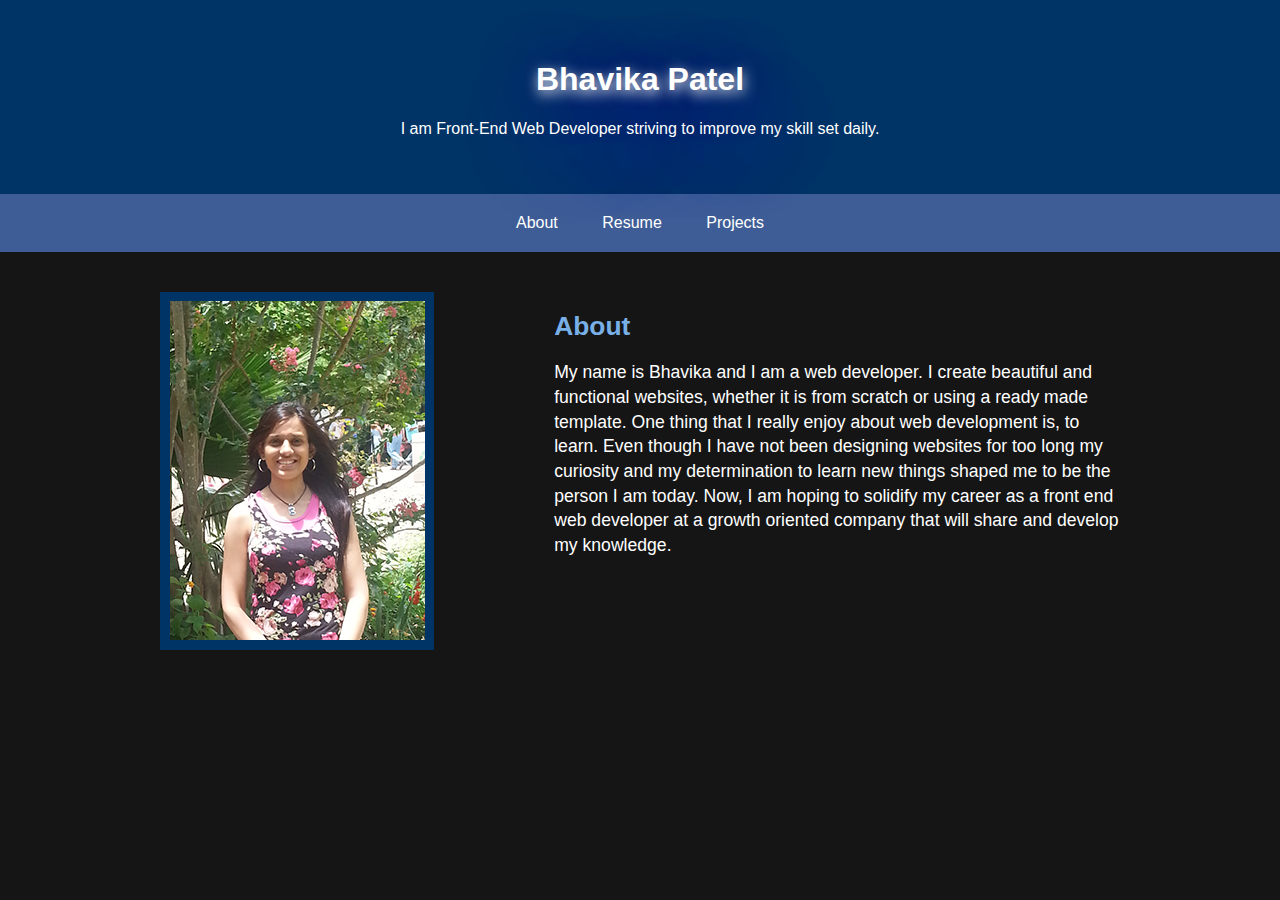
<file: index.html>
<!doctype html>
<html lang="en">
  <head>
	<meta charset="utf-8">
    <title>Bhavika Patel</title>
	<meta name="viewport" content="width=device-width, initial-scale=1">
	<link rel="stylesheet" href="styles.css">
	<script src="https://ajax.googleapis.com/ajax/libs/jquery/1.11.3/jquery.min.js"></script>
	
  <style>
  

	img {
		float: left;
		max-width: 90%;
		height: auto;
	    	margin: 0 120px 0 0;
		background-color: #003366;
		padding:1%;
	}
	
	body{
		background-color: #151515;
	}
	
	h1 {
		color: white;
		text-shadow:1px 4px 13px white, 18px 48px 91px blue, 0 0 55px darkblue;
		text-align: center;
	}
		   
	h2 {
		color: rgb(120, 175, 231);
		position: relative;
		animation: move 5s infinite;
	}	
	
	@keyframes move {
		from {left: 0px;}
		to {left: 300px;}
	}
	
	@media screen and (max-width: 1280px){

		h2 {
			color: rgb(120, 175, 231);
			position: relative;
			animation: move 5s infinite;
		}	
	
		@keyframes move {
			from {left: 0px;}
			to {left: 100px;}
		}
	}
	
	@media screen and (max-width: 900px){

		h2 {
			color: rgb(120, 175, 231);
			position: relative;
			animation: move 5s infinite;
		}	
	
		@keyframes move {
			from {left: 0px;}
			to {left: 100px;}
		}
	}
  </style>
  </head>	
  
  <body>	
	<header>
		<h1>Bhavika Patel</h1>
        <p>I am Front-End Web Developer striving to improve my skill set daily.</p>
	</header>
		<nav>
			<ul>
				<li class="current"><a href="#">About</a></li>
				<a href="resume.html"><li>Resume</li></a>
				<a href="projects.html"><li>Projects</li></a>
			</ul>
			<div class="handle" style="text-align:right"><span style="float:left">Menu </span>&#9776</div>	
		</nav>
	
	<section>
		<img src="/images/bhavika.png">
		<h2>About</h2>
		<div style="color: white;">My name is Bhavika and I am a web developer. I create beautiful and functional websites, whether it is from scratch or using a ready made template. One thing that I really enjoy about web development is, to learn. Even though I have not been designing websites for too long my curiosity and my determination to learn new things shaped me to be the person I am today. Now, I am hoping to solidify my career as a front end web developer at a growth oriented company that will share and develop my knowledge. 
		</div>
	</section>
	
	<script>
		$('.handle').on('click', function(){
			$('nav ul').toggleClass('showing');
		});
	</script> 
	
	</body>
</html>
</file>
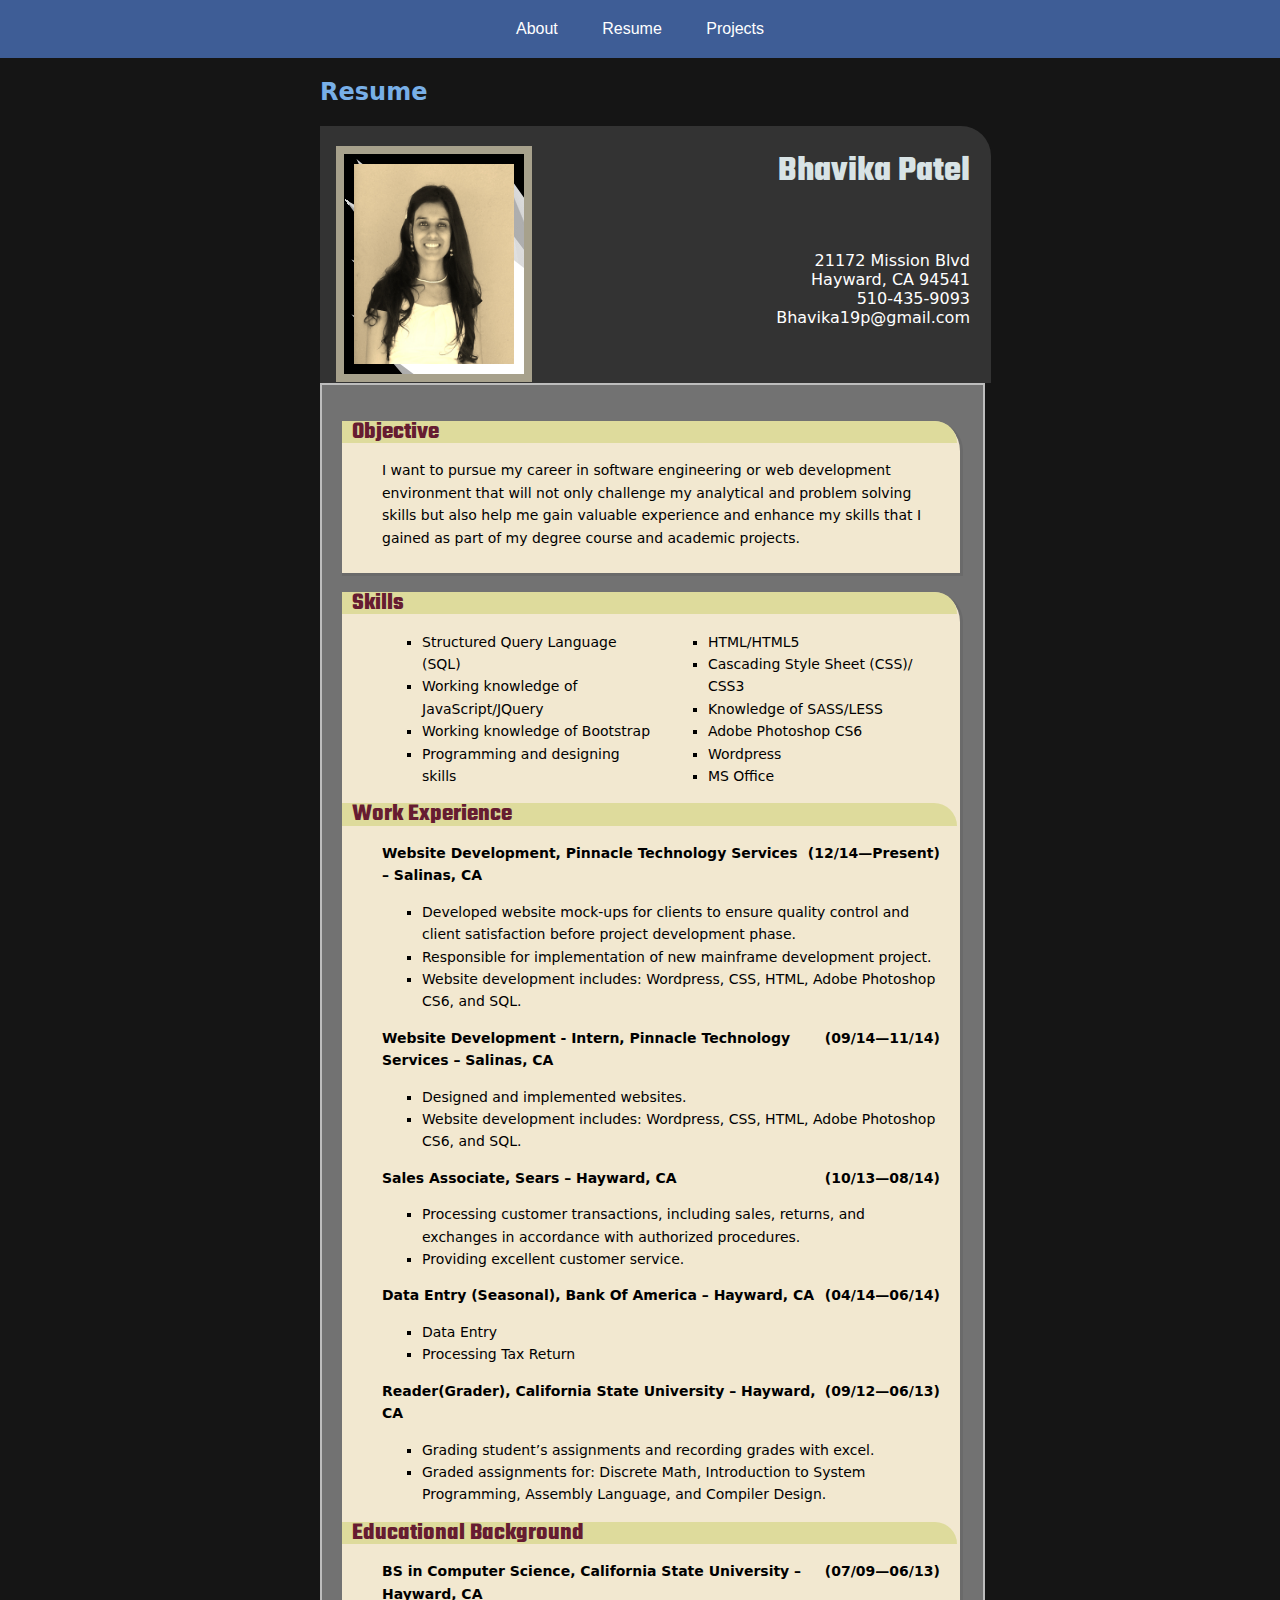
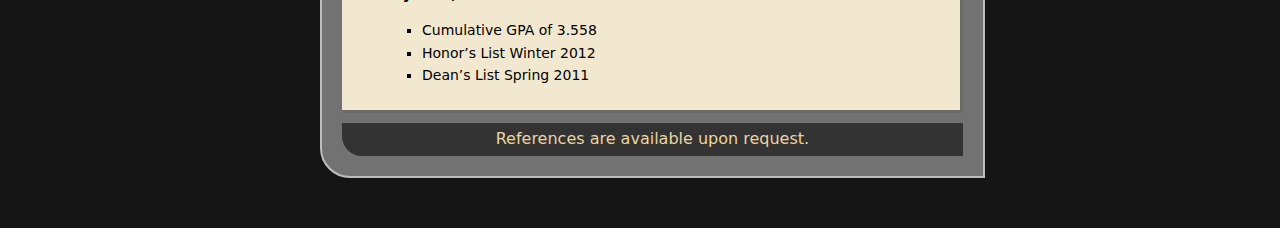
<file: resume.html>
<!doctype html>
<html lang="en">
  <head>
	<meta charset="utf-8">
	<meta name="viewport" content="width=device-width, initial-scale=1">
    <title>Bhavika's Resume</title>
	<link href='http://fonts.googleapis.com/css?family=Teko' rel='stylesheet' type='text/css'>
	<link rel="stylesheet" href="styles.css">
	<script src="https://ajax.googleapis.com/ajax/libs/jquery/1.11.3/jquery.min.js"></script>
	
 
<style>
	#wrapper{
		position: relative;
		margin: 0 auto;
		padding: 0 50px 0 50px;
		padding-bottom: 50px;
		width: 50%;
	}

	header{
		position: relative;
		width: 100%;
		display: block;
		background-color: #333;
		padding-top: 20px;
		text-align: right;
		padding-right: 21px;
	}
	nav ul{
		font-family: sans-serif;
		font-size: 16px;
	}
	
	section{
		background-color:rgba(255, 255, 255, 0.4);
		padding: 20px;
		display: block;
		border: 2px solid #bdbdbd;
		font-size: inherit;
		width: 97%;
	}
	
	article{
		border-right: 3px solid  #6A6A6A;
		border-bottom: 3px solid #6A6A6A;
		padding-top: 0;
		padding-right: 20px;
		padding-bottom: 10px;
		background-color:#F2E8D0;
		margin-bottom: 10px;
		opacity:1.0;
		-webkit-border-top-right-radius: 30px;
		-moz-border-radius-topright: 30px;
		border-top-right-radius: 30px;
	}
	
	footer{
		clear: both;
		display: block;
		text-align: center;
		background-color:#333333;
		color:#E9D5A0;
		padding:5px;
		-webkit-border-bottom-left-radius: 20px;
		-moz-border-radius-bottomleft: 20px;
		border-bottom-left-radius: 20px;
	}
	
	.imgBorder{
		margin-left:20px;
		border: 8px solid #A7A18C;
		padding:10px;
		background-image: url(images/border.jpg);
		background-repeat: no-repeat;
		display: block;
		width: 160px;
		height: 200px;
		z-index: 5;
	}
	
	.imgfloat{
		float: left;
		margin-right: 20px;	
	}
	
	body{
		background-color: #151515;
		font-family: "Segoe UI", "DejaVu Sans", "Trebuchet MS", Verdana, sans-serif;
	}
	
	.columns {
		columns: 2;
		-webkit-columns: 2;
		-moz-columns: 2;
	}

	aside{
		float: right;
	}
	
	p{
		color:#fff;
		text-align:right;
	}
	
	ul.none{
		list-style-type: none;
	}
	
	ul{
		font-size: 14px;
		list-style-type: square;
	}

	h1{
		font-family: 'Teko', sans-serif;
		font-weight: bolder;
		font-size: 24px;
		text-indent: 10px;
		color: #661C31;
		background-color: #DEDB9C;
		margin-right: -17px; <!---20px;-->
		-webkit-border-top-right-radius: 30px;
		-moz-border-radius-topright: 30px;
		border-top-right-radius: 30px;
		top: 0px;
	}
	
	h2 {
		color: rgb(120, 175, 231);
		position: relative;
		animation: move 5s infinite;
	}	
	
	@keyframes move {
		from {left: 0px;}
		to {left: 300px;}
	}
	
	h3{
		font-size: 14px;
	}
	
	.cornerTop{
		-webkit-border-top-right-radius: 30px;
		-moz-border-radius-topright: 30px;
		border-top-right-radius: 30px;
	}
	
	.cornerBottom{
		-webkit-border-bottom-left-radius: 30px;
		-moz-border-radius-bottomleft: 30px;
		border-bottom-left-radius: 30px;
	}
	
	.resume{
		font-family: 'Teko', sans-serif;
		font-size: 36px;
		font-weight: bolder;
		color: #D8E3E5;
		top: 0px;
	}
	

	@media screen and (max-width: 1430px){

		header.cornerTop {
			padding-left: 10px;
		}
		
		.imgBorder {
			    margin-left: 1%;
		}
		
		h2 {
			color: rgb(120, 175, 231);
			position: relative;
			animation: move 5s infinite;
		}	
	
		@keyframes move {
			from {left: 0px;}
			to {left: 150px;}
		}
	}
	
	@media screen and (max-width: 700px){
	
		header.cornerTop {
			padding-left: 14px;
		}
		
		ul.columns {
			display: inline;
		}
		
		h2 {
			color: rgb(120, 175, 231);
			position: relative;
			animation: move 5s infinite;
		}	
	
		@keyframes move {
			from {left: 0px;}
			to {left: 100px;}
		}
	}
	
	@media screen and (max-width: 450px){
	
		header.cornerTop {
			padding-left: 9%;
		}
		
		.imgBorder {
			margin-left: 1%;
		}
	
		ul.columns {
			display: inline;
		}
		
		h2 {
			color: rgb(120, 175, 231);
			position: relative;
			animation: move 5s infinite;
		}	
	
		@keyframes move {
			from {left: 0px;}
			to {left: 100px;}
		}
	}
	
</style>
	</head>	
  
	<body>
		<nav>
			<ul>	
				<a href="index.html"><li>About</li></a>
				<li class="current"><a href="#">Resume</a></li>
				<a href="projects.html"><li>Projects</li></a>
			</ul> 	
			<div class="handle" style="text-align:right"><span style="float:left">Menu </span>&#9776</div>			
		</nav>
	
	<div id="wrapper">
		<h2>Resume</h2>
		<header class="cornerTop">
			<img src="images/bhavika2.png"  width="155" height="200" alt="Bhavika" class="imgBorder imgfloat">
			<span class="resume">Bhavika Patel</span>
			<br/><br/><br/>
			<p>21172 Mission Blvd<br/>
			Hayward, CA 94541<br/>
			510-435-9093<br/>
			Bhavika19p@gmail.com</p>
		</header>
	
	<section class="cornerBottom">
		<article class="cornerTop">
			<h1>Objective</h1>
			<ul style="list-style-type:none">
			<li>I want to pursue my career in software engineering or web development environment that will not only challenge my analytical and problem solving skills but also help me gain valuable experience and enhance my skills that I gained as part of my degree course and academic projects.</li>
		</article>
	
		<article>
			<h1>Skills</h1>
			<div>
				<ul class="columns" data-columns="2">
					<ul><li>Structured Query Language (SQL)</li></ul>
					<ul><li>Working knowledge of JavaScript/JQuery</li></ul>
					<ul><li>Working knowledge of Bootstrap</li></ul>
					<ul><li>Programming and designing skills</li></ul>
					<ul><li>HTML/HTML5</li></ul>
					<ul><li>Cascading Style Sheet (CSS)/ CSS3</li></ul>
					<ul><li>Knowledge of SASS/LESS</li></ul>
					<ul><li>Adobe Photoshop CS6</li></ul>
					<ul><li>Wordpress</li></ul>
					<ul><li>MS Office</li></ul>
				</ul>
			</div>
	
			<h1>Work Experience</h1>	 
			<ul style="list-style-type:none">
					<h3><aside>(12/14—Present)</aside> Website Development, Pinnacle Technology Services – Salinas, CA</h3>
				<ul>
						<li>Developed website mock-ups for clients to ensure quality control and client satisfaction before project development phase.</li>
						<li>Responsible for implementation of new mainframe development project.</li>
						<li>Website development includes: Wordpress, CSS, HTML, Adobe Photoshop CS6, and SQL.</li></ul>
		   
					<h3><aside>(09/14—11/14)</aside> Website Development - Intern, Pinnacle Technology Services – Salinas, CA</h3>
				<ul>
						<li>Designed and implemented websites.</li>
						<li>Website development includes: Wordpress, CSS, HTML, Adobe Photoshop CS6, and SQL.</li>
				</ul>
	   
					<h3><aside>(10/13—08/14)</aside> Sales Associate, Sears – Hayward, CA</h3>
				<ul>
					<li>Processing customer transactions, including sales, returns, and exchanges in accordance with authorized procedures.</li>
					<li>Providing excellent customer service.</li>
				</ul>	 
  
					<h3><aside>(04/14—06/14)</aside> Data Entry (Seasonal), Bank Of America – Hayward, CA</h3>
				<ul>
					<li>Data Entry</li>
					<li>Processing Tax Return</li>
				</ul>

					<h3><aside>(09/12—06/13)</aside> Reader(Grader), California State University – Hayward, CA</h3>
				<ul>
					<li>Grading student’s assignments and recording grades with excel.</li>
					<li>Graded assignments for: Discrete Math, Introduction to System Programming, Assembly Language, and Compiler Design.</li>
				</ul>
			</ul>

			<h1>Educational Background</h1>	
			<ul style="list-style-type:none">	   
					<h3><aside>(07/09—06/13)</aside> BS in Computer Science, California State University – Hayward, CA</h3>
				<ul>
					<li>Cumulative GPA of 3.558</li>
					<li>Honor’s List Winter 2012</li>
					<li>Dean’s List Spring 2011	</li>
				</ul>
			</ul>

		</article>
		
	<footer>
	 References are available upon request.	 
	</footer>

	</section>
		<script>
			$('.handle').on('click', function(){
				$('nav ul').toggleClass('showing');
			});
		</script> 
  
	</div>
	</body>
 </html>
</file>
<file: styles.css>
body{
	margin: 0;
	padding: 0;
	font-family: sans-serif;
	
}
header{
	background: #036 /**#00795f**/;
	width: 100%;
	padding: 40px 0;
	color: white;
	text-align: center;
}
a{
	text-decoration: none;
	color: inherit;
}
nav ul{
	background-color: #3e5d96 /**#43a286**/;
	overflow: hidden;
	color: white;
	padding: 0;
	text-align: center;
	width: 100%;
	margin: 0;
	-webkit-transition: max-height 0.4s;
	-ms-transition: max-height 0.4s;
	-moz-transition: max-height 0.4s;
	-o-transition: max-height 0.4s;
	transition: max-height 0.4s;
}
nav ul li{
	display: inline-block;
	padding: 20px;
}
nav ul li:hover{
	background-color: #6991db; /**#399077;**/
}
section{
	line-height: 1.4em;
	font-size: 1.1em;
	padding: 40px;
	width: 75%;
	margin: 0 auto;
}
.handle{
	width:100%;
	background: #3e5d96/**#005c48**/;
	text-align: left;
	box-sizing: border-box;
	padding: 15px 10px;
	cursor: pointer;
	color: white;
	display: none;
}
@media screen and (max-width: 580px){
	nav ul{
		max-height: 0;
	}
	.showing{
		max-height: 20em;
	}
	nav ul li{
		box-sizing: border-box;
		width: 100%;
		padding: 15px;
		text-align: left;
	}
	.handle{
		display: block;
	}
}
</file>
